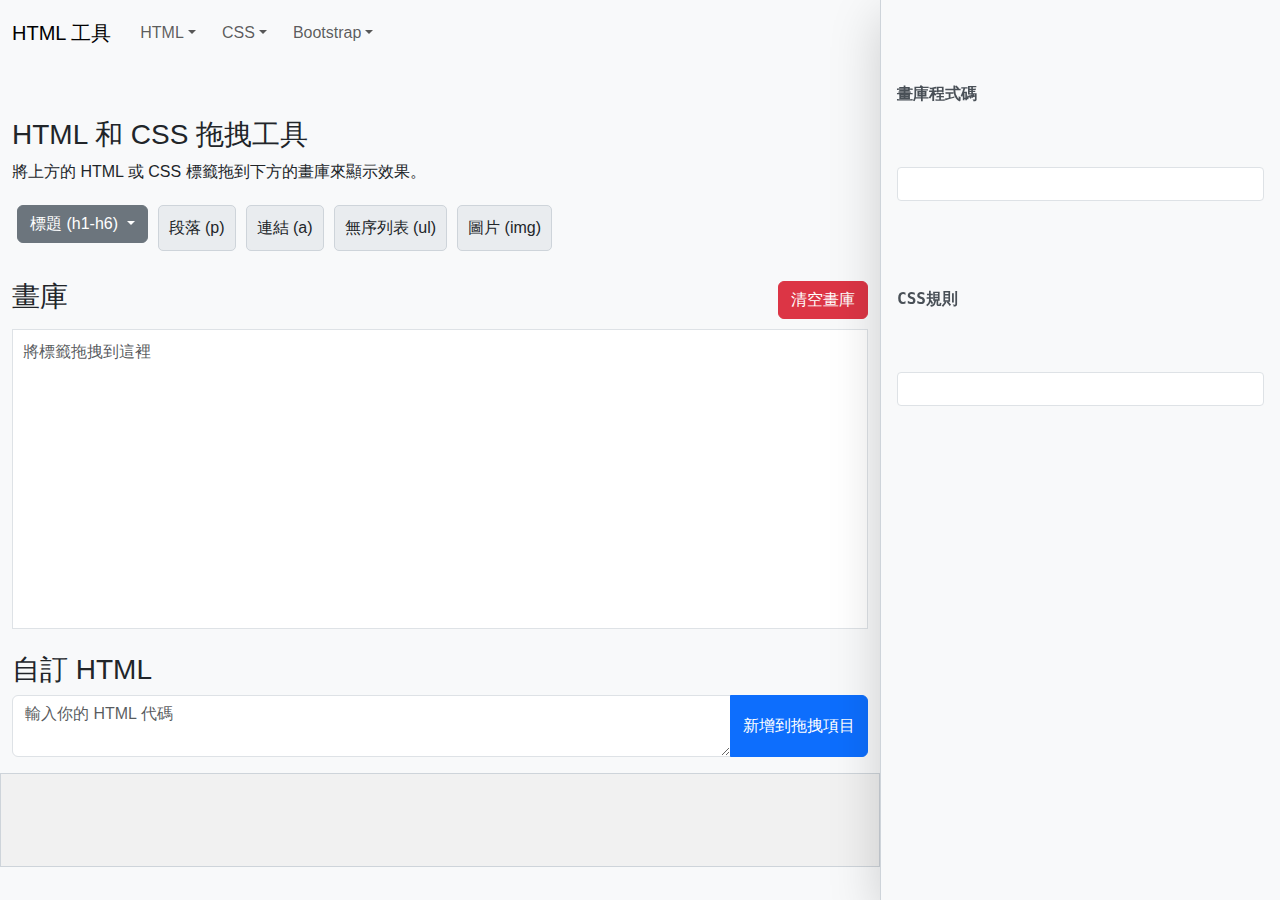
<file: index.html>
<!DOCTYPE html>
<html lang="en">

<head>
    <meta charset="UTF-8">
    <meta name="viewport" content="width=device-width, initial-scale=1.0">
    <title>HTML 標籤拖拽工具</title>
    <link href="https://cdn.jsdelivr.net/npm/bootstrap@5.3.0/dist/css/bootstrap.min.css" rel="stylesheet">
    <link rel="stylesheet" href="drag_and_drop.css">
</head>

<body>
    <!-- Navigation Bar1 -->
    <nav class="navbar navbar-expand-lg navbar-light bg-light fixed-top">
        <div class="container-fluid">
            <a class="navbar-brand" href="#">HTML 工具</a>
            <button class="navbar-toggler" type="button" data-bs-toggle="collapse" data-bs-target="#navbarNav"
                aria-controls="navbarNav" aria-expanded="false" aria-label="Toggle navigation">
                <span class="navbar-toggler-icon"></span>
            </button>
            <div class="collapse navbar-collapse" id="navbarNav">
                <ul class="navbar-nav">
                    <li class="nav-item dropdown">
                        <a class="nav-link dropdown-toggle" href="#" id="htmlDropdown" role="button"
                            data-bs-toggle="dropdown" aria-expanded="false">HTML</a>
                        <ul class="dropdown-menu" aria-labelledby="htmlDropdown">
                            <li><a class="dropdown-item" href="#" id="loadStyleTags">風格與語氣標籤</a></li>
                            <li><a class="dropdown-item" href="#" id="loadStructureTags">結構標籤</a></li>
                            <li><a class="dropdown-item" href="#" id="loadListTags">列表標籤</a></li>
                            <li><a class="dropdown-item" href="#" id="loadLinkTags">連結標籤</a></li>
                            <li><a class="dropdown-item" href="#" id="loadMediaTags">媒體標籤</a></li>
                            <li><a class="dropdown-item" href="#" id="loadTableTags">表格標籤</a></li>
                            <li><a class="dropdown-item" href="#" id="loadFormTags">表單標籤</a></li>
                            <li><a class="dropdown-item" href="#" id="loadmetaTags">meta標籤</a></li>
                            <li><a class="dropdown-item" href="#" id="loadRWDTags">RWD標籤</a></li>

                        </ul>
                    </li>
                    <li class="nav-item dropdown">
                        <a class="nav-link dropdown-toggle" href="#" id="cssDropdown" role="button"
                            data-bs-toggle="dropdown" aria-expanded="false">CSS</a>
                        <ul class="dropdown-menu" aria-labelledby="cssDropdown">
                            <li><a class="dropdown-item" href="#" id="loadCssTags">選擇器</a></li>
                            <li><a class="dropdown-item" href="#" id="loadCssFamilyTags">親屬選擇器</a></li>
                            <li><a class="dropdown-item" href="#" id="loadCssPseudoClassTags">虛擬類別</a></li>
                            <li><a class="dropdown-item" href="#" id="loadCssStructurePseudoClassTags">結構相關虛擬類別</a></li>
                            <li><a class="dropdown-item" href="#" id="loadCssAttributePseudoClassTags">虛擬類別選擇器</a></li>
                            <li><a class="dropdown-item" href="#" id="loadCssBorderTags">邊框樣式</a></li>    
                            <li><a class="dropdown-item" href="#" id="loadCssInheritanceTags">繼承樣式</a></li>
                            <li><a class="dropdown-item" href="#" id="loadCssVariableTags">CSS 變數</a></li>
                        </ul>
                    </li>
                    <li class="nav-item dropdown">
                        <a class="nav-link dropdown-toggle" href="#" id="bootstrapDropdown" role="button"
                            data-bs-toggle="dropdown" aria-expanded="false">Bootstrap</a>
                        <ul class="dropdown-menu" aria-labelledby="bootstrapDropdown">
                        </ul>
                    </li>
                </ul>
            </div>
        </div>
    </nav>

    <div class="container mt-5">
        <h3>HTML 和 CSS 拖拽工具</h3>
        <p>將上方的 HTML 或 CSS 標籤拖到下方的畫庫來顯示效果。</p>

        
        <!-- 可拖拽的 HTML 標籤 -->
        <div class="d-flex flex-wrap" id="dragItems">
            <div class="dropdown">
                <button class="btn btn-secondary dropdown-toggle" type="button" id="headingDropdown"
                    data-bs-toggle="dropdown" aria-expanded="false">標題 (h1-h6)
                </button>
                <ul class="dropdown-menu" aria-labelledby="headingDropdown">
                    <li><a class="dropdown-item drag-item" draggable="true" data-html="<h1>標題 H1</h1>">H1</a></li>
                    <li><a class="dropdown-item drag-item" draggable="true" data-html="<h2>標題 H2</h2>">H2</a></li>
                    <li><a class="dropdown-item drag-item" draggable="true" data-html="<h3>標題 H3</h3>">H3</a></li>
                    <li><a class="dropdown-item drag-item" draggable="true" data-html="<h4>標題 H4</h4>">H4</a></li>
                    <li><a class="dropdown-item drag-item" draggable="true" data-html="<h5>標題 H5</h5>">H5</a></li>
                    <li><a class="dropdown-item drag-item" draggable="true" data-html="<h6>標題 H6</h6>">H6</a></li>
                </ul>
            </div>
            <div class="drag-item" draggable="true" data-html="<p>這是一段文字</p>">段落 (p)</div>
            <div class="drag-item" draggable="true" data-html="<a href='#'>連結</a>">連結 (a)</div>
            <div class="drag-item" draggable="true" data-html="<ul><li>項目1</li><li>項目2</li></ul>">無序列表 (ul)</div>
            <div class="drag-item" draggable="true" data-html="<img src='https://via.placeholder.com/150' alt='範例圖片'>">
                圖片 (img)</div>
        </div>


        <!-- 畫庫操作區  -->
        <div class="d-flex justify-content-between align-items-center mt-4">
            <h3>畫庫</h3>
            <button id="clearCanvas" class="btn btn-danger">清空畫庫</button>
        </div>
        <div id="canvas" class="mt-2 border" style="min-height: 300px;">
            <p class="text-muted">將標籤拖拽到這裡</p>
        </div>


        <!-- 自訂 HTML -->
        <div class="mt-4" id="customHtmlContainer">
            <h3>自訂 HTML</h3>
            <div class="input-group mb-3">
                <textarea id="customHTML" class="form-control" rows="2" placeholder="輸入你的 HTML 代碼"></textarea>
                <button id="addCustomHTML" class="btn btn-primary">新增到拖拽項目</button>
            </div>
        </div>
    </div>
    <!-- 程式碼欄位  -->
    <div class="code-container" id="codeContainer">
        <div id="codeSidebar" class="position-fixed top-0 end-0 h-100 bg-light p-3 shadow-lg overflow-auto">
            <h5>畫庫程式碼</h5>
            <pre id="codeDisplay" class="mt-2 p-3 border bg-white"></pre>
            <h5 class="mt-4">CSS規則</h5>
            <pre id="cssDisplay" class="mt-2 p-3 border bg-white"></pre>
        </div>
    </div>

    <!-- <script src="drag_and_drop.js"></script> -->
    <!-- <script src="drag_and_drop2.js"></script> -->
    <script type="module" src="main.js"></script>
    <script src="https://cdn.jsdelivr.net/npm/bootstrap@5.3.0/dist/js/bootstrap.bundle.min.js"></script>
</body>

</html>
</file>
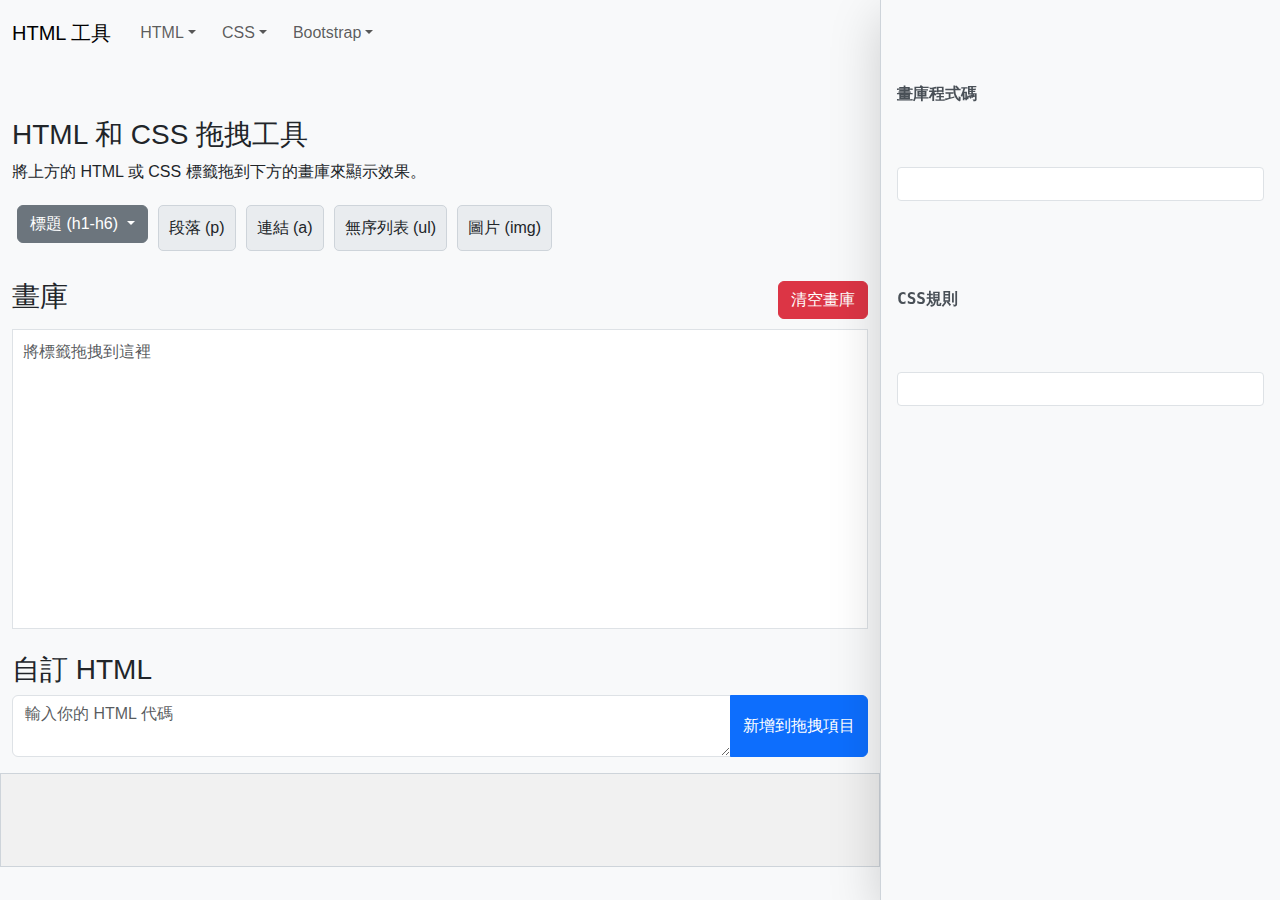
<file: front_page.html>
<!DOCTYPE html>
<html lang="en">

<head>
    <meta charset="UTF-8">
    <meta name="viewport" content="width=device-width, initial-scale=1.0">
    <title>HTML 標籤拖拽工具</title>
    <link href="https://cdn.jsdelivr.net/npm/bootstrap@5.3.0/dist/css/bootstrap.min.css" rel="stylesheet">
    <link rel="stylesheet" href="drag_and_drop.css">
</head>

<body>
    <!-- Navigation Bar -->
    <nav class="navbar navbar-expand-lg navbar-light bg-light fixed-top">
        <div class="container-fluid">
            <a class="navbar-brand" href="#">HTML 工具</a>
            <button class="navbar-toggler" type="button" data-bs-toggle="collapse" data-bs-target="#navbarNav"
                aria-controls="navbarNav" aria-expanded="false" aria-label="Toggle navigation">
                <span class="navbar-toggler-icon"></span>
            </button>
            <div class="collapse navbar-collapse" id="navbarNav">
                <ul class="navbar-nav">
                    <li class="nav-item dropdown">
                        <a class="nav-link dropdown-toggle" href="#" id="htmlDropdown" role="button"
                            data-bs-toggle="dropdown" aria-expanded="false">HTML</a>
                        <ul class="dropdown-menu" aria-labelledby="htmlDropdown">
                            <li><a class="dropdown-item" href="#" id="loadStyleTags">風格與語氣標籤</a></li>
                            <li><a class="dropdown-item" href="#" id="loadStructureTags">結構標籤</a></li>
                            <li><a class="dropdown-item" href="#" id="loadListTags">列表標籤</a></li>
                            <li><a class="dropdown-item" href="#" id="loadLinkTags">連結標籤</a></li>
                            <li><a class="dropdown-item" href="#" id="loadMediaTags">媒體標籤</a></li>
                            <li><a class="dropdown-item" href="#" id="loadTableTags">表格標籤</a></li>
                            <li><a class="dropdown-item" href="#" id="loadFormTags">表單標籤</a></li>
                        </ul>
                    </li>
                    <li class="nav-item dropdown">
                        <a class="nav-link dropdown-toggle" href="#" id="cssDropdown" role="button"
                            data-bs-toggle="dropdown" aria-expanded="false">CSS</a>
                        <ul class="dropdown-menu" aria-labelledby="cssDropdown">
                            <li><a class="dropdown-item" href="#" id="loadCssTags">選擇器</a></li>
                            <li><a class="dropdown-item" href="#" id="loadCssFamilyTags">親屬選擇器</a></li>
                            <li><a class="dropdown-item" href="#" id="loadCssPseudoClassTags">虛擬類別</a></li>
                            <li><a class="dropdown-item" href="#" id="loadCssStructurePseudoClassTags">結構相關虛擬類別</a></li>
                            <li><a class="dropdown-item" href="#" id="loadCssAttributePseudoClassTags">虛擬類別選擇器</a></li>
                            <li><a class="dropdown-item" href="#" id="loadCssBorderTags">邊框樣式</a></li>

                        </ul>
                    </li>
                    <li class="nav-item dropdown">
                        <a class="nav-link dropdown-toggle" href="#" id="bootstrapDropdown" role="button"
                            data-bs-toggle="dropdown" aria-expanded="false">Bootstrap</a>
                        <ul class="dropdown-menu" aria-labelledby="bootstrapDropdown">
                        </ul>
                    </li>
                </ul>
            </div>
        </div>
    </nav>

    <div class="container mt-5">
        <h3>HTML 和 CSS 拖拽工具</h3>
        <p>將上方的 HTML 或 CSS 標籤拖到下方的畫庫來顯示效果。</p>

        
        <!-- 可拖拽的 HTML 標籤 -->
        <div class="d-flex flex-wrap" id="dragItems">
            <div class="dropdown">
                <button class="btn btn-secondary dropdown-toggle" type="button" id="headingDropdown"
                    data-bs-toggle="dropdown" aria-expanded="false">標題 (h1-h6)
                </button>
                <ul class="dropdown-menu" aria-labelledby="headingDropdown">
                    <li><a class="dropdown-item drag-item" draggable="true" data-html="<h1>標題 H1</h1>">H1</a></li>
                    <li><a class="dropdown-item drag-item" draggable="true" data-html="<h2>標題 H2</h2>">H2</a></li>
                    <li><a class="dropdown-item drag-item" draggable="true" data-html="<h3>標題 H3</h3>">H3</a></li>
                    <li><a class="dropdown-item drag-item" draggable="true" data-html="<h4>標題 H4</h4>">H4</a></li>
                    <li><a class="dropdown-item drag-item" draggable="true" data-html="<h5>標題 H5</h5>">H5</a></li>
                    <li><a class="dropdown-item drag-item" draggable="true" data-html="<h6>標題 H6</h6>">H6</a></li>
                </ul>
            </div>
            <div class="drag-item" draggable="true" data-html="<p>這是一段文字</p>">段落 (p)</div>
            <div class="drag-item" draggable="true" data-html="<a href='#'>連結</a>">連結 (a)</div>
            <div class="drag-item" draggable="true" data-html="<ul><li>項目1</li><li>項目2</li></ul>">無序列表 (ul)</div>
            <div class="drag-item" draggable="true" data-html="<img src='https://via.placeholder.com/150' alt='範例圖片'>">
                圖片 (img)</div>
        </div>


        <!-- 畫庫操作區  -->
        <div class="d-flex justify-content-between align-items-center mt-4">
            <h3>畫庫</h3>
            <button id="clearCanvas" class="btn btn-danger">清空畫庫</button>
        </div>
        <div id="canvas" class="mt-2 border" style="min-height: 300px;">
            <p class="text-muted">將標籤拖拽到這裡</p>
        </div>


        <!-- 自訂 HTML -->
        <div class="mt-4" id="customHtmlContainer">
            <h3>自訂 HTML</h3>
            <div class="input-group mb-3">
                <textarea id="customHTML" class="form-control" rows="2" placeholder="輸入你的 HTML 代碼"></textarea>
                <button id="addCustomHTML" class="btn btn-primary">新增到拖拽項目</button>
            </div>
        </div>
    </div>
    <!-- 程式碼欄位  -->
    <div class="code-container" id="codeContainer">
        <div id="codeSidebar" class="position-fixed top-0 end-0 h-100 bg-light p-3 shadow-lg overflow-auto">
            <h5>畫庫程式碼</h5>
            <pre id="codeDisplay" class="mt-2 p-3 border bg-white"></pre>
            <h5 class="mt-4">CSS規則</h5>
            <pre id="cssDisplay" class="mt-2 p-3 border bg-white"></pre>
        </div>
    </div>

    <!-- <script src="drag_and_drop.js"></script> -->
    <!-- <script src="drag_and_drop2.js"></script> -->
    <script type="module" src="main.js"></script>
    <script src="https://cdn.jsdelivr.net/npm/bootstrap@5.3.0/dist/js/bootstrap.bundle.min.js"></script>
</body>

</html>
</file>
<file: drag_and_drop.css>
/* 為整個頁面設定基本樣式 */
body {
    font-family: Arial, sans-serif; /* 預設字型 */
    background-color: #f8f9fa; /* 頁面背景顏色 */
    padding-top: 70px; /* 為固定導航欄預留空間 */
    padding-right: 400px; /* 為右側固定側欄預留空間 */
}

/* 固定頂部導航欄的樣式 */
nav {
    position: fixed; /* 固定位置 */
    top: 0; /* 距離頂部0 */
    left: 0; /* 距離左側0 */
    width: 100%; /* 占據整個寬度 */
    z-index: 1000; /* 確保導航欄層級高於其他內容 */
}

/* 主內容容器的樣式 */
.container {
    margin-top: 20px; /* 與導航欄保持距離 */
}

/* 代碼區塊的樣式 */
.code-container {
    background-color: #f1f1f1; /* 背景顏色 */
    border: 1px solid #ced4da; /* 邊框顏色 */
    padding: 10px; /* 內邊距 */
    font-family: monospace; /* 等寬字型 */
    white-space: pre-wrap; /* 保留換行符號 */
}

/* 可拖動項目的樣式 */
.drag-item {
    padding: 10px; /* 內邊距 */
    margin: 5px; /* 外邊距 */
    background-color: #e9ecef; /* 背景顏色 */
    border: 1px solid #ced4da; /* 邊框顏色 */
    border-radius: 5px; /* 圓角邊框 */
    cursor: grab; /* 滑鼠移到時顯示抓取手勢 */
}

/* 拖動時的樣式 */
.drag-item:active {
    cursor: grabbing; /* 拖動中顯示抓取手勢 */
}

/* 畫布容器樣式 */
#canvas {
    min-height: 300px; /* 最小高度 */
    background-color: #ffffff; /* 背景顏色 */
    border: 2px dashed #ced4da; /* 虛線邊框 */
    padding: 10px; /* 內邊距 */
    overflow-x: auto; /* 啟用水平滾動條 */
}

/* 下拉選單的樣式 */
.dropdown {
    margin: 5px; /* 外邊距 */
}

/* 新增右側固定側欄樣式 */
#codeSidebar {
    position: fixed; /* 固定位置 */
    top: 0; /* 距離頂部0 */
    right: 0; /* 距離右側0 */
    height: 100%; /* 占滿整個高度 */
    width: 400px; /* 固定寬度 */
    background-color: #ffffff; /* 背景顏色 */
    border-left: 1px solid #ced4da; /* 左邊框顏色 */
    padding: 15px; /* 內邊距 */
    overflow-y: auto; /* 啟用垂直滾動條 */
    z-index: 1040; /* 確保層級高於主內容 */
    box-shadow: -2px 0 5px rgba(0, 0, 0, 0.1); /* 添加陰影效果 */
}

/* 側欄標題樣式 */
#codeSidebar h5 {
    margin-top: 20px; /* 與內容保持距離 */
    font-size: 16px; /* 字體大小 */
    font-weight: bold; /* 字體加粗 */
    color: #495057; /* 字體顏色 */
}

/* 側欄內的代碼塊樣式 */
#codeSidebar pre {
    background-color: #f8f9fa; /* 背景顏色 */
    border: 1px solid #ced4da; /* 邊框顏色 */
    padding: 10px; /* 內邊距 */
    font-family: monospace; /* 等寬字型 */
    font-size: 14px; /* 字體大小 */
    white-space: pre-wrap; /* 保留換行符號 */
    border-radius: 4px; /* 圓角邊框 */
    overflow-x: auto; /* 啟用水平滾動條 */
}

/* 當螢幕寬度小於768px時隱藏右側側欄 */
@media (max-width: 768px) {
    #codeSidebar {
        display: none; /* 隱藏右側側欄 */
    }

    body {
        padding-right: 0; /* 移除預留空間 */
    }
}

/* 畫布樣式（含滾動條自定義） */
#canvas {
    min-height: 300px; /* 最小高度 */
    max-height: 500px; /* 最大高度 */
    background-color: #ffffff; /* 背景顏色 */
    border: 2px dashed #ced4da; /* 虛線邊框 */
    padding: 10px; /* 內邊距 */
    overflow-y: auto; /* 啟用垂直滾動條 */
    overflow-x: hidden; /* 禁止水平滾動條 */
    scrollbar-width: thin; /* 設定Firefox的滾動條寬度 */
    scrollbar-color: #adb5bd #f8f9fa; /* 設定Firefox的滾動條顏色 */
}

/* 自定義滾動條樣式（適用於Webkit瀏覽器，如Chrome和Safari） */
#canvas::-webkit-scrollbar {
    width: 8px; /* 滾動條寬度 */
}

#canvas::-webkit-scrollbar-track {
    background: #f8f9fa; /* 滾動條軌道顏色 */
}

#canvas::-webkit-scrollbar-thumb {
    background-color: #adb5bd; /* 滾動條滑塊顏色 */
    border-radius: 4px; /* 滾動條滑塊圓角 */
}
</file>
